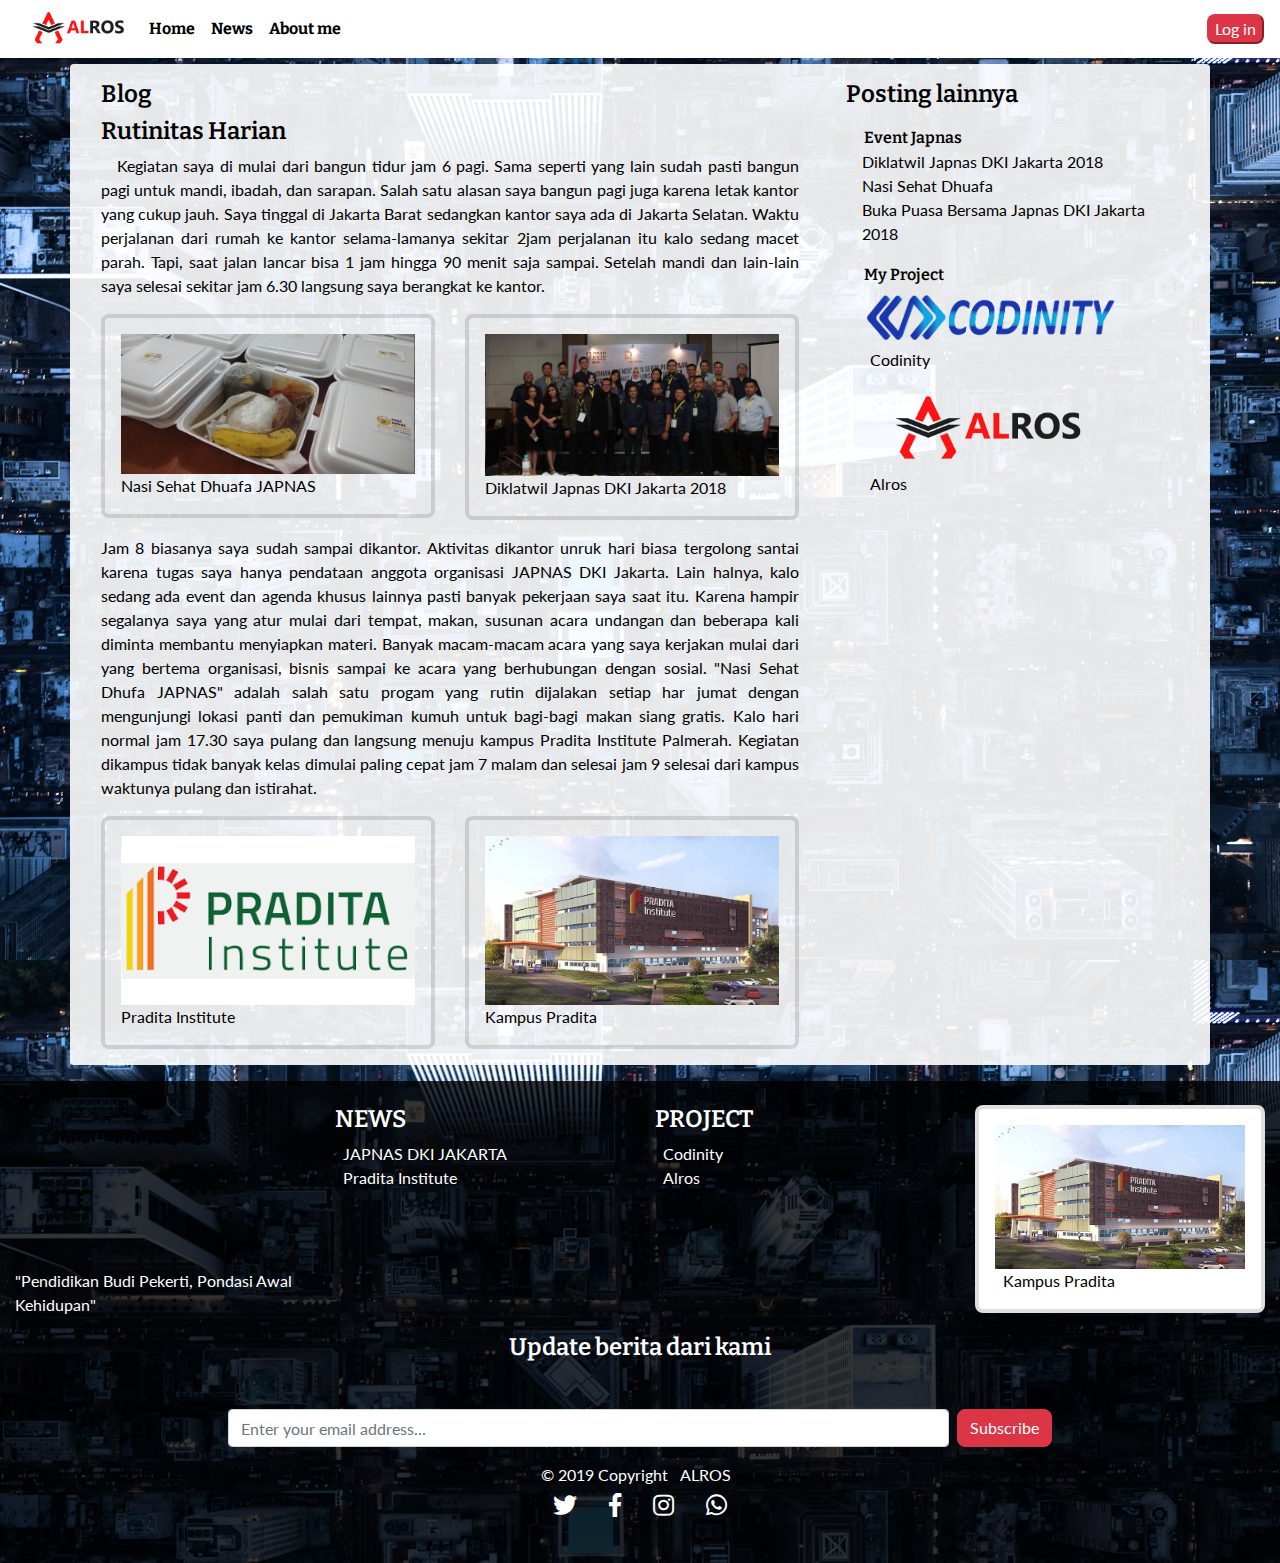
<file: index.html>
<!DOCTYPE html>
<html>
<head>
	<title>Alros</title>
	<link rel="shortcut icon" href="assets/images/main-logo.png">
	<meta name="viewport" content="width=device-width, initial-scale=1, shrink-to-fit=no">
	<link href="assets/fontawesome-free/css/all.min.css" rel="stylesheet">
	<link rel="stylesheet" href="https://stackpath.bootstrapcdn.com/bootstrap/4.3.1/css/bootstrap.min.css" integrity="sha384-ggOyR0iXCbMQv3Xipma34MD+dH/1fQ784/j6cY/iJTQUOhcWr7x9JvoRxT2MZw1T" crossorigin="anonymous">
	<link rel="stylesheet" type="text/css" href="assets/css/myblog.css">
	
</head>
<body>
	<!-- kontent blog -->
	<!-- navigasi awal -->
	<nav class="navbar navbar-blog  navbar-expand-lg navbar-light">
		<img class="logoku" src="assets/images/logo2.png" alt="" >
		<button class="navbar-toggler" type="button" data-toggle="collapse" data-target="#menux">
			<span class="navbar-toggler-icon"></span>
		</button>
		<div class="collapse navbar-collapse" id="menux">
			<ul class="navbar-nav ">
				<li class="nav-item"><a href="index.html" class="nav-blog-link link bolded" title="">Home</a></li>
				<li class="nav-item"><a href="index.html" class="nav-blog-link link bolded" title="">News</a></li>
				<li class="nav-item"><a href="about.html" class="nav-blog-link link bolded" title="">About me</a></li>
			</ul>
			<button type="submit" class="btn-danger ml-auto" data-toggle="modal" data-target="#login-form" >Log in</button>
        </div> 
	</nav>
	<!-- navigasi akhir -->


	<!-- modal form login awal -->
	<div class="modal fade" id="login-form" tabindex="-1" role="dialog" aria-labelledby="login-formLabel" aria-hidden="true">
	  	<div class="modal-dialog" role="document">
	   		<div class="modal-content">
	      		<div class="modal-header">
		        	<h4 class="modal-title" id="login-formLabel">Log in</h4>
		        	<button type="button" class="close" data-dismiss="modal" aria-label="Close">
		          		<span aria-hidden="true">&times;</span>
		        	</button>
	      		</div>
		      	<div class="modal-body">
		        	<form method="POST" action="https://formspree.io/harun24896@gmail.com">
			          	<div class="form-group">
			            	<label for="username" class="col-form-label">Username</label>
			            	<input type="text" class="form-control" id="username" name="username" placeholder="Username"> 
			          	</div>
			          	<div class="form-group">
			            	<label for="password" class="col-form-label">Password</label>
			            	<input type="password" class="form-control" id="password" name="password" placeholder="********">
			          	</div>
		        	</form>
		      	</div>
		      	<div class="modal-footer">
		        	<button type="button" class="btn btn-secondary" data-dismiss="modal">Cancel</button>
		        	<button type="button" class="btn btn-primary">Log in</button>
		      	</div>
		      	<div class="modal-footer">
		      		<span>Belum Punya Akun?</span>
					<button type="button" class="btn btn-danger" data-toggle="modal" data-target="#signup-form" >Sign Up</button>
		  		</div>
	    	</div>
	  	</div>
	</div>
	<!-- modal form login akhir -->

	<!-- modal form signup awal -->
	<div class="modal fade" id="signup-form" tabindex="-1" role="dialog" aria-labelledby="signup-formLabel" aria-hidden="true">
	  	<div class="modal-dialog" role="document">
	   		<div class="modal-content">
	      		<div class="modal-header">
		        	<h4 class="modal-title" id="signup-formLabel">Sign Up</h4>
		        	<button type="button" class="close" data-dismiss="modal" aria-label="Close">
		          		<span aria-hidden="true">&times;</span>
		        	</button>
	      		</div>
		      	<div class="modal-body">
		        	<form  method="POST" action="https://formspree.io/harun24896@gmail.com">
			          	<div class="form-group">
			            	<label for="Name" class="col-form-label">Nama</label>
			            	<input type="text" class="form-control" id="Name" name="Name" placeholder="Name"> 
			          	</div>
			          	<div class="form-group">
			            	<label for="Email" class="col-form-label">Email</label>
			            	<input type="Email" class="form-control" id="Email" name="Email" placeholder="Email"> 
			          	</div>
			          	<div class="form-group">
			            	<label for="username" class="col-form-label">Username</label>
			            	<input type="text" class="form-control" id="username" name="username" placeholder="Username"> 
			          	</div>
			          	<div class="form-group">
			            	<label for="password" class="col-form-label">Password</label>
			            	<input type="password" class="form-control" id="password" name="password" placeholder="********">
			          	</div>
			          	<div class="form-group">
			            	<label for="repassword" class="col-form-label">Re-Password</label>
			            	<input type="password" class="form-control" id="repassword" name="repassword" placeholder="********">
			          	</div>
		        	</form>
		      	</div>
		      	<div class="modal-footer">
		        	<button type="button" class="btn btn-secondary" data-dismiss="modal">Cancel</button>
		        	<button type="button" class="btn btn-primary">Sign Up</button>
		      	</div>
	    	</div>
	  	</div>
	</div>
	<!-- modal form signup akhir -->

	<!-- konten utama -->
	<main class="container posted">
		<div class="row content rounded">
			
				<!-- article awal -->
				<div class="col-md-8 ">
					<article class="article">
						<h2>Blog</h2>
						<h2>Rutinitas Harian</h2>
							<p>
							<span class="fist-line ml-3">Kegiatan saya di mulai dari bangun tidur jam 6 pagi</span>. Sama seperti yang lain sudah pasti bangun pagi untuk mandi, ibadah, dan sarapan. Salah satu alasan saya bangun pagi juga karena letak kantor yang cukup jauh. Saya tinggal di Jakarta Barat sedangkan kantor saya ada di Jakarta Selatan. 
							Waktu perjalanan dari rumah ke kantor selama-lamanya sekitar 2jam perjalanan itu kalo sedang macet parah. Tapi, saat jalan lancar bisa 1 jam hingga 90 menit saja sampai.
							Setelah mandi dan lain-lain saya selesai sekitar jam 6.30 langsung saya berangkat ke kantor. 
							</p>
						<!-- gambar -->
						<div class="row">
							<div class="col-md-6">
								<figure class="frame">
									<img class="full-width half-height" src="assets/images/nasidhuafa.png"   >
									<figcaption>
									Nasi Sehat Dhuafa JAPNAS
									</figcaption>
								</figure>
							</div>
							<div class="col-md-6">
								<figure class="frame">
									<img class="img-fluid" alt="Responsive image" src="assets/images/IMG_5520.JPG"  >
									<figcaption>
										Diklatwil Japnas DKI Jakarta 2018
									</figcaption>
								</figure>
							</div>
						</div>
						<!-- gambar akhir -->
						<p>
							Jam 8 biasanya saya sudah sampai dikantor. Aktivitas dikantor unruk hari biasa tergolong santai karena tugas saya hanya pendataan anggota organisasi JAPNAS DKI Jakarta. Lain halnya, kalo sedang ada event dan agenda khusus lainnya pasti banyak pekerjaan saya saat itu. Karena hampir segalanya saya yang atur mulai dari tempat, makan, susunan acara undangan dan beberapa kali diminta membantu menyiapkan materi. Banyak macam-macam acara yang saya kerjakan mulai dari yang bertema organisasi, bisnis sampai ke acara yang berhubungan dengan sosial. 
							"Nasi Sehat Dhufa JAPNAS" adalah salah satu progam yang rutin dijalakan setiap har jumat dengan mengunjungi lokasi panti dan pemukiman kumuh untuk bagi-bagi makan siang gratis. 
							Kalo hari normal jam 17.30 saya pulang dan langsung menuju kampus Pradita Institute Palmerah.
							Kegiatan dikampus tidak banyak kelas dimulai paling cepat jam 7 malam dan selesai jam 9 selesai dari kampus waktunya pulang dan istirahat.
						</p>
						<!-- gambar -->
						<div class="row">
							<div class="col-md-6">
								<figure class="frame">
									<img class="img-fluid" alt="Responsive image" src="assets/images/campus.png"   >
									<figcaption>
									Pradita Institute
									</figcaption>
								</figure>
							</div>
							<div class="col-md-6">
								<figure class="frame">
									<img class="img-fluid" alt="Responsive image" src="assets/images/Pradita-Institute.jpg"  >
									<figcaption>
										Kampus Pradita
									</figcaption>
								</figure>
							</div>
						</div>
						<!-- gambar akhir -->
					</article>
				</div>
				<!-- article akhir -->
				<div class="col-md-4 side">
					<div class="">
						
						<h2>Posting lainnya</h2>						
						<nav class="daftar">
							<span class="title">Event Japnas</span>
							<ul class="list-unstyled">
								<li><a href="https://www.japnas.org/pw-japnas-dki-jakarta-siap-majukan-dunia-usaha-dan-bisnis/">Diklatwil Japnas DKI Jakarta 2018</a></li>
								<li><a href="https://www.japnas.org/japnas-dki-bagi-bagi-makan-siang-untuk-kaum-dhuafa-lewat-program-nasi-sehat-dhuafa/">Nasi Sehat Dhuafa</a></li>
								<li><a href="http:/www.japnas.org/">Buka Puasa Bersama Japnas DKI Jakarta 2018</a></li>
							</ul>						
						
							<span class="title">My Project</span>
						
							<figure >
								<img class="img-fluid width-80" alt="Responsive image" src="assets/images/codinity.png" >
								<figcaption><a href="http://harunalrosyid.site/codinity/" class="nav-blog-link link">Codinity</a></figcaption>
							</figure>

							<figure >
								<img class="img-fluid width-80" alt="Responsive image" src="assets/images/logo2.png" >
								<figcaption><a class="nav-blog-link link" href="index.html">Alros</a></figcaption>
							</figure>
						</nav>
					</div>
					
				</div>
			</div>
	</main>
	<!-- konten utama akhir -->
	<!-- footer awal -->
	<footer>
	    <!-- Footer konten -->
	    <div class="container-fluid text-center text-md-left">
	      <div class="row">
	        <div class="col-md-3 mt-md-0 mb-3">
	         	<!--  video -->
	   			<div class="embed-responsive embed-responsive-16by9">
					<div class="wetube-skin"><iframe class="embed-responsive-item" frameborder="0" id="video-player" scrolling="no" src="https://www.youtube.com/embed/9yvIflO_-UE" allow="accelerometer; autoplay; encrypted-media; gyroscope; picture-in-picture" allowfullscreen></iframe>
					</div>
				</div>
				<span>"Pendidikan Budi Pekerti, Pondasi Awal Kehidupan"</span>
				<!-- video akhir -->
	        </div>
	     	<!-- link -->
	        <div class="col-md-3 mb-md-0 mb-3">
				<h4 class="text-uppercase">News</h4>
	            <ul class="list-unstyled">
	              <li>
	                <a class="footer-link link" href="https://www.japnas.org">JAPNAS DKI JAKARTA</a>
	              </li>
	              <li>
	                <a class="footer-link link" href="https://pradita.ac.id">Pradita Institute</a>
	              </li>
	            </ul>

	        </div>
	        <div class="col-md-3 mb-md-0 mb-3">
	            <h4 class="text-uppercase">Project</h4>

	            <ul class="list-unstyled">
	              <li>
	                <a class="footer-link link" href="http://harunalrosyid.site/codinity/">Codinity</a>
	              </li>
	              <li>
	                <a class="footer-link link" href="index.html">Alros</a>
	              </li>
	            </ul>	
	           
	        </div>
	         <div class="col-md-3 mb-md-0 mb-3">
	         	 <figure class="frame bg-white">
					<img class="img-fluid" alt="Responsive image" src="assets/images/Pradita-Institute.jpg">
					<figcaption><a class="nav-blog-link link" href="https://pradita.ac.id">Kampus Pradita</a></figcaption>
				</figure>
	         </div>
	        <!-- link akhir -->
	        <!-- subcribe -->
	        <div class="col-md-12 col-lg-8 mx-auto text-center">
	        	<h4 class="text-white mb-5">Update berita dari kami</h4>

	        	<form method="POST" class="form-inline d-flex" action="https://formspree.io/harun24896@gmail.com">
	          		<input type="email" class="form-control flex-fill mr-0 mr-sm-2 mb-3 mb-sm-0" id="inputEmail" placeholder="Enter your email address...">
	            	<button type="submit" class="btn mx-auto btn-danger">Subscribe</button>
	          	</form>
	        </div>
	        <!-- subcribe -->	          
	      </div>	      
	    </div>	    
	    <!-- Copyright -->
	    <div class="footer-copyright text-center py-3">© 2019 Copyright
	      <a class="footer-link link" href="index.html"> ALROS</a>
	    
	    	<!-- link sosmed -->
		    <div class="social d-flex justify-content-center">
			    <a href="https:/www.twitter.com" class="icons">
			      <i class="fab fa-twitter"></i>
			    </a>
			    <a href="https:/www.facebook.com" class="icons">
			      <i class="fab fa-facebook-f"></i>
			    </a>
			    <a href="https:/www.instagram.com" class="icons">
			      <i class="fab fa-instagram"></i>
			    <a href="https:/www.Whatsapp.com" class="icons">
			      <i class="fab fa-whatsapp"></i>
			    </a>
			</div> 
			<!-- link sosmed akhir   -->
		</div>
	</footer>
	
	<!-- footer akhir -->
	<script src="https://code.jquery.com/jquery-3.3.1.slim.min.js" integrity="sha384-q8i/X+965DzO0rT7abK41JStQIAqVgRVzpbzo5smXKp4YfRvH+8abtTE1Pi6jizo" crossorigin="anonymous"></script>
	<script src="https://cdnjs.cloudflare.com/ajax/libs/popper.js/1.14.7/umd/popper.min.js" integrity="sha384-UO2eT0CpHqdSJQ6hJty5KVphtPhzWj9WO1clHTMGa3JDZwrnQq4sF86dIHNDz0W1" crossorigin="anonymous"></script>
	<script src="https://stackpath.bootstrapcdn.com/bootstrap/4.3.1/js/bootstrap.min.js" integrity="sha384-JjSmVgyd0p3pXB1rRibZUAYoIIy6OrQ6VrjIEaFf/nJGzIxFDsf4x0xIM+B07jRM" crossorigin="anonymous"></script>
</body>
</html>
</file>
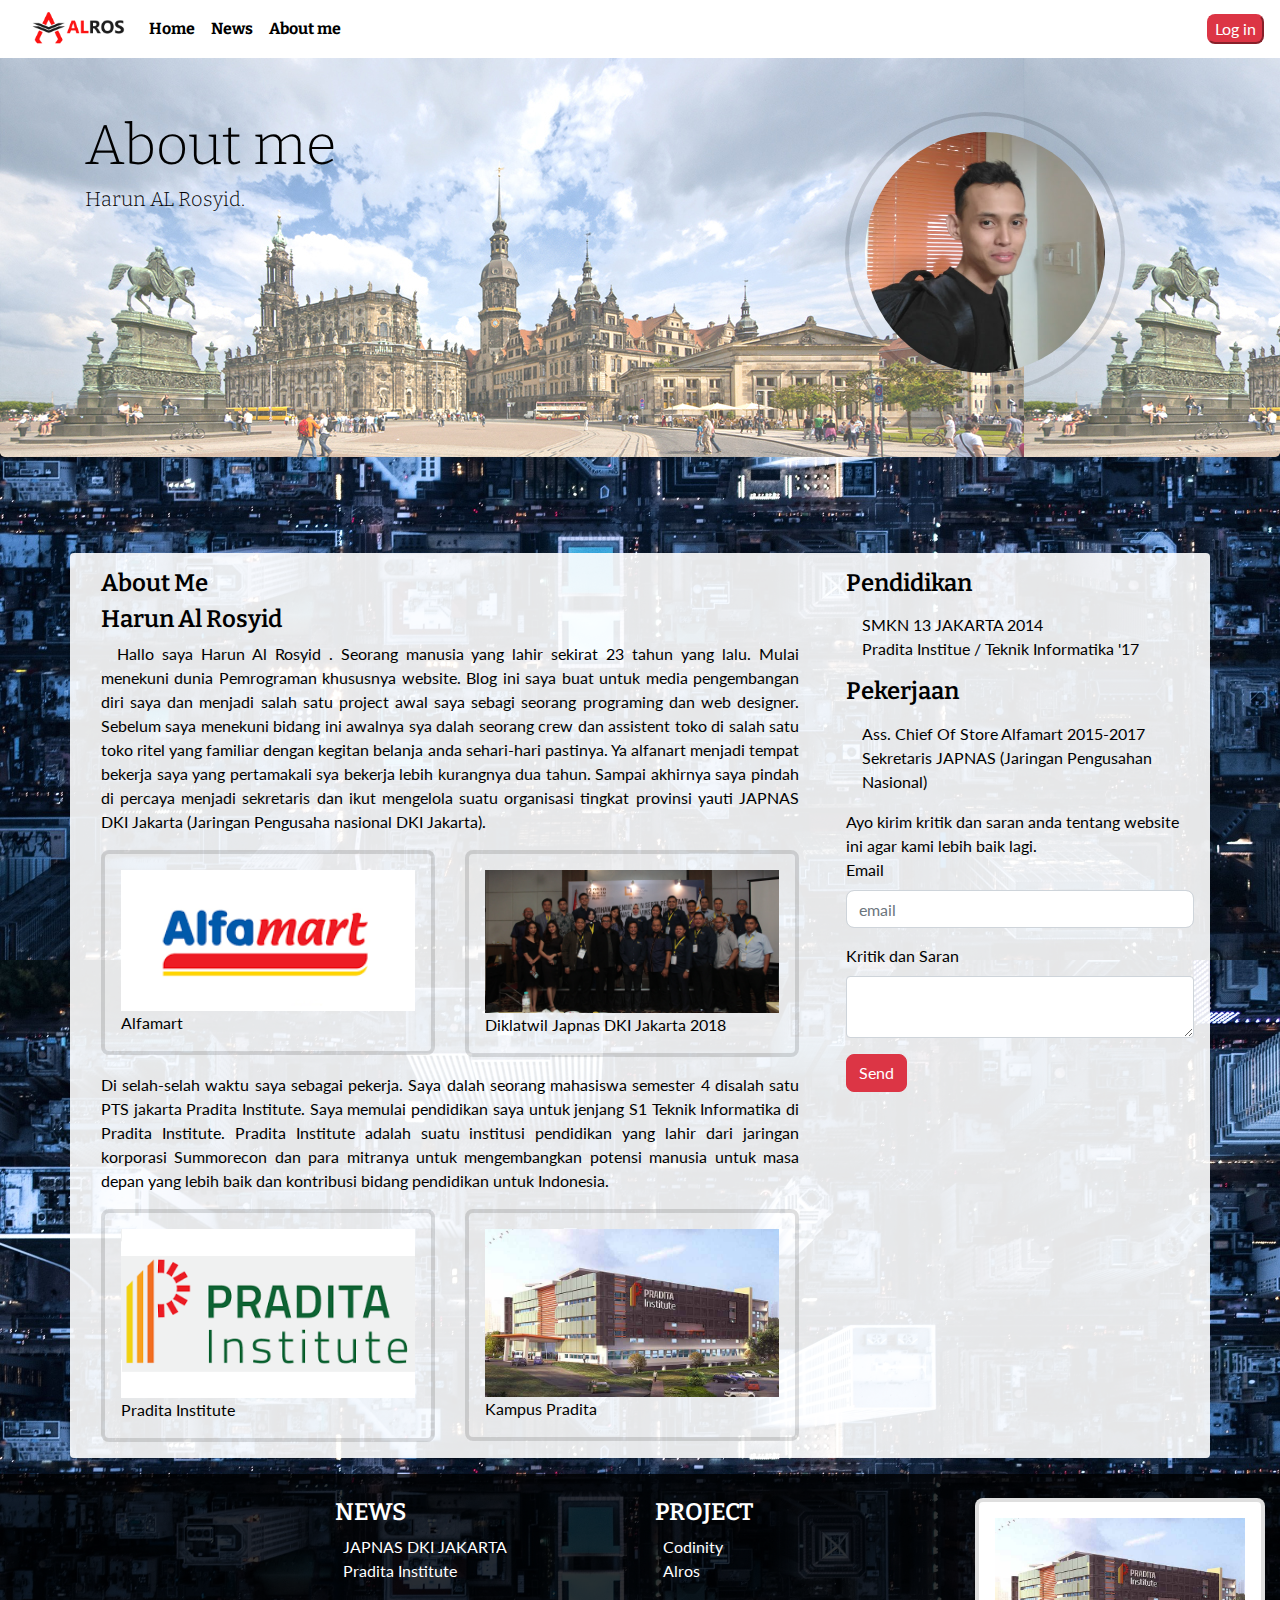
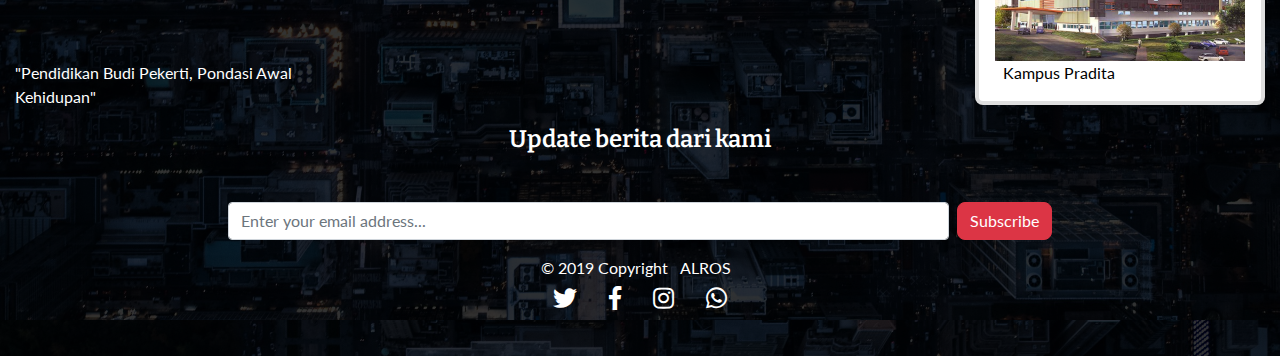
<file: about.html>
<!DOCTYPE html>
<html>
<head>
	<title>Alros</title>
	<link rel="shortcut icon" href="assets/images/main-logo.png">
	<meta name="viewport" content="width=device-width, initial-scale=1, shrink-to-fit=no">
	<link href="assets/fontawesome-free/css/all.min.css" rel="stylesheet">
	<link rel="stylesheet" href="https://stackpath.bootstrapcdn.com/bootstrap/4.3.1/css/bootstrap.min.css" integrity="sha384-ggOyR0iXCbMQv3Xipma34MD+dH/1fQ784/j6cY/iJTQUOhcWr7x9JvoRxT2MZw1T" crossorigin="anonymous">
	<link rel="stylesheet" type="text/css" href="assets/css/myblog.css">
	
</head>
<body>
	<!-- kontent blog -->
	<!-- navigasi awal -->
	<nav class="navbar navbar-blog  navbar-expand-lg navbar-light">
		<img class="logoku" src="assets/images/logo2.png" alt="" >
		<button class="navbar-toggler" type="button" data-toggle="collapse" data-target="#menux">
			<span class="navbar-toggler-icon"></span>
		</button>
		<div class="collapse navbar-collapse" id="menux">
			<ul class="navbar-nav ">
				<li class="nav-item"><a href="index.html" class="nav-blog-link link bolded" title="">Home</a></li>
				<li class="nav-item"><a href="index.html" class="nav-blog-link link bolded" title="">News</a></li>
				<li class="nav-item"><a href="about.html" class="nav-blog-link link bolded" title="">About me</a></li>
				<li class="nav-item"></li>
			</ul>
			<button type="submit" class="btn-danger ml-auto" data-toggle="modal" data-target="#login-form" >Log in</button>
        </div> 
	</nav>
	<!-- navigasi akhir -->


	<!-- modal form login awal -->
	<div class="modal fade" id="login-form" tabindex="-1" role="dialog" aria-labelledby="login-formLabel" aria-hidden="true">
	  	<div class="modal-dialog" role="document">
	   		<div class="modal-content">
	      		<div class="modal-header">
		        	<h4 class="modal-title" id="login-formLabel">Log in</h4>
		        	<button type="button" class="close" data-dismiss="modal" aria-label="Close">
		          		<span aria-hidden="true">&times;</span>
		        	</button>
	      		</div>
		      	<div class="modal-body">
		        	<form method="POST" action="https://formspree.io/harun24896@gmail.com">
			          	<div class="form-group">
			            	<label for="username" class="col-form-label">Username</label>
			            	<input type="text" class="form-control" id="username" name="username" placeholder="Username"> 
			          	</div>
			          	<div class="form-group">
			            	<label for="password" class="col-form-label">Password</label>
			            	<input type="password" class="form-control" id="password" name="password" placeholder="********">
			          	</div>
		        	</form>
		      	</div>
		      	<div class="modal-footer">
		        	<button type="button" class="btn btn-secondary" data-dismiss="modal">Cancel</button>
		        	<button type="button" class="btn btn-primary">Log in</button>
		      	</div>
		      	<div class="modal-footer">
		      		<span>Belum Punya Akun?</span>
					<button type="button" class="btn btn-danger" data-toggle="modal" data-target="#signup-form" >Sign Up</button>
		  		</div>
	    	</div>
	  	</div>
	</div>
	<!-- modal form login akhir -->

	<!-- modal form signup awal -->
	<div class="modal fade" id="signup-form" tabindex="-1" role="dialog" aria-labelledby="signup-formLabel" aria-hidden="true">
	  	<div class="modal-dialog" role="document">
	   		<div class="modal-content">
	      		<div class="modal-header">
		        	<h4 class="modal-title" id="signup-formLabel">Sign Up</h4>
		        	<button type="button" class="close" data-dismiss="modal" aria-label="Close">
		          		<span aria-hidden="true">&times;</span>
		        	</button>
	      		</div>
		      	<div class="modal-body">
		        	<form  method="POST" action="https://formspree.io/harun24896@gmail.com">
			          	<div class="form-group">
			            	<label for="Name" class="col-form-label">Nama</label>
			            	<input type="text" class="form-control" id="Name" name="Name" placeholder="Name"> 
			          	</div>
			          	<div class="form-group">
			            	<label for="Email" class="col-form-label">Email</label>
			            	<input type="Email" class="form-control" id="Email" name="Email" placeholder="Email"> 
			          	</div>
			          	<div class="form-group">
			            	<label for="username" class="col-form-label">Username</label>
			            	<input type="text" class="form-control" id="username" name="username" placeholder="Username"> 
			          	</div>
			          	<div class="form-group">
			            	<label for="password" class="col-form-label">Password</label>
			            	<input type="password" class="form-control" id="password" name="password" placeholder="********">
			          	</div>
			          	<div class="form-group">
			            	<label for="repassword" class="col-form-label">Re-Password</label>
			            	<input type="password" class="form-control" id="repassword" name="repassword" placeholder="********">
			          	</div>
		        	</form>
		      	</div>
		      	<div class="modal-footer">
		        	<button type="button" class="btn btn-secondary" data-dismiss="modal">Cancel</button>
		        	<button type="button" class="btn btn-primary">Sign Up</button>
		      	</div>
	    	</div>
	  	</div>
	</div>
	<!-- modal form signup akhir -->
	<div class="jumbotron">
	  	<div class="container mt-5">
		  	<div class="row">
		  		<div class="col-md-8">
		  			<h4 class="display-4">About me</h4>
		    		<h4 class="lead">Harun AL Rosyid.</h4>
		    	</div>
		    	<div class="col-md-4">
			    	
						<img class=" frame-c width-80" src="assets/images/owner.png">
					
				</div>
		  	</div>
	  	</div>
	</div>
	<!-- konten utama -->
	<main class="container posted">
		<div class="row content rounded">
				<!-- article awal -->
				<div class="col-md-8 ">
					<article class="article">
						<h2>About Me</h2>
						<h2>Harun Al Rosyid</h2>
							<p>
							<span class="fist-line ml-3">Hallo saya Harun Al Rosyid </span>. Seorang manusia yang lahir sekirat 23 tahun yang lalu. Mulai menekuni dunia Pemrograman khususnya website. Blog ini saya buat untuk media pengembangan diri saya dan menjadi salah satu project awal saya sebagi seorang programing dan web designer. Sebelum saya menekuni bidang ini awalnya sya dalah seorang  crew dan assistent toko di salah satu toko ritel yang familiar dengan kegitan belanja anda sehari-hari pastinya. Ya alfanart menjadi tempat bekerja saya yang pertamakali sya bekerja lebih kurangnya dua tahun. Sampai akhirnya saya pindah di percaya menjadi sekretaris dan ikut mengelola suatu organisasi tingkat provinsi yauti JAPNAS DKI Jakarta (Jaringan Pengusaha nasional DKI Jakarta).
							</p>
						<!-- gambar -->
						<div class="row">
							<div class="col-md-6">
								<figure class="frame">
									<img class="full-width half-height" src="assets/images/alfa.png"   >
									<figcaption>
									Alfamart
									</figcaption>
								</figure>
							</div>
							<div class="col-md-6">
								<figure class="frame">
									<img class="img-fluid" alt="Responsive image" src="assets/images/IMG_5520.JPG"  >
									<figcaption>
										Diklatwil Japnas DKI Jakarta 2018
									</figcaption>
								</figure>
							</div>
						</div>
						<!-- gambar akhir -->
						<p>
							Di selah-selah waktu saya sebagai pekerja. Saya dalah seorang mahasiswa semester 4 disalah satu PTS jakarta Pradita Institute. Saya memulai pendidikan saya untuk jenjang S1 Teknik Informatika di Pradita Institute. Pradita Institute adalah suatu institusi pendidikan yang lahir dari jaringan korporasi Summorecon dan para mitranya untuk mengembangkan potensi manusia untuk masa depan yang lebih baik dan kontribusi bidang pendidikan untuk Indonesia.
						</p>
						<!-- gambar -->
						<div class="row">
							<div class="col-md-6">
								<figure class="frame">
									<img class="img-fluid" alt="Responsive image" src="assets/images/campus.png"   >
									<figcaption>
									Pradita Institute
									</figcaption>
								</figure>
							</div>
							<div class="col-md-6">
								<figure class="frame">
									<img class="img-fluid" alt="Responsive image" src="assets/images/Pradita-Institute.jpg"  >
									<figcaption>
										Kampus Pradita
									</figcaption>
								</figure>
							</div>
						</div>
						<!-- gambar akhir -->
					</article>
				</div>
				<!-- article akhir -->
				<div class="col-md-4 side">						
					<h2>Pendidikan</h2>						
					<div class="daftar">
						<ul class="list-unstyled">
							<li>SMKN 13 JAKARTA 2014</li>
							<li>Pradita Institue / Teknik Informatika '17</li>
						</ul>						
					</div>
					<h2>Pekerjaan</h2>						
					<div class="daftar">
						<ul class="list-unstyled">
							<li>Ass. Chief Of Store Alfamart 2015-2017</li>
							<li>Sekretaris JAPNAS (Jaringan Pengusahan Nasional) </li>
						</ul>						
					</div>
					<form method="POST" action="https://formspree.io/harun24896@gmail.com">
						<span>Ayo kirim kritik dan saran anda tentang website ini agar kami lebih baik lagi.</span>
					  	<div class="form-group">
					    	<label for="emailAdress">Email</label>
					    	<input type="text" class="form-control" id="email" placeholder="email">
					  	</div>
					  	<div class="form-group">
					    	<label for="saran">Kritik dan Saran</label>
					    	<textarea class="form-control">	
					    	</textarea>	
					  	</div>
					  	<button type="submit" class="btn btn-danger">Send</button>
					</form>
				</div>
			</div>
	</main>
	<!-- konten utama akhir -->
	<!-- footer awal -->
	<footer>
	    <!-- Footer konten -->
	    <div class="container-fluid text-center text-md-left">
	      <div class="row">
	        <div class="col-md-3 mt-md-0 mb-3">
	         	<!--  video -->
	   			<div class="embed-responsive embed-responsive-16by9">
					<div class="wetube-skin"><iframe class="embed-responsive-item" frameborder="0" id="video-player" scrolling="no" src="https://www.youtube.com/embed/9yvIflO_-UE" allow="accelerometer; autoplay; encrypted-media; gyroscope; picture-in-picture" allowfullscreen></iframe>
					</div>
				</div>
				<span>"Pendidikan Budi Pekerti, Pondasi Awal Kehidupan"</span>
				<!-- video akhir -->
	        </div>
	     	<!-- link -->
	        <div class="col-md-3 mb-md-0 mb-3">
				<h4 class="text-uppercase">News</h4>
	            <ul class="list-unstyled">
	              <li>
	                <a class="footer-link link" href="https://www.japnas.org">JAPNAS DKI JAKARTA</a>
	              </li>
	              <li>
	                <a class="footer-link link" href="https://pradita.ac.id">Pradita Institute</a>
	              </li>
	            </ul>

	        </div>
	        <div class="col-md-3 mb-md-0 mb-3">
	            <h4 class="text-uppercase">Project</h4>

	            <ul class="list-unstyled">
	              <li>
	                <a class="footer-link link" href="index.html">Codinity</a>
	              </li>
	              <li>
	                <a class="footer-link link" href="index.html">Alros</a>
	              </li>
	            </ul>	
	           
	        </div>
	         <div class="col-md-3 mb-md-0 mb-3">
	         	 <figure class="frame bg-white">
					<img class="img-fluid" alt="Responsive image" src="assets/images/Pradita-Institute.jpg">
					<figcaption><a class="nav-blog-link link" href="https://pradita.ac.id">Kampus Pradita</a></figcaption>
				</figure>
	         </div>
	        <!-- link akhir -->
	        <!-- subcribe -->
	        <div class="col-md-12 col-lg-8 mx-auto text-center">
	        	<h4 class="text-white mb-5">Update berita dari kami</h4>

	        	<form method="POST" class="form-inline d-flex" action="https://formspree.io/harun24896@gmail.com">
	          		<input type="email" class="form-control flex-fill mr-0 mr-sm-2 mb-3 mb-sm-0" id="inputEmail" placeholder="Enter your email address...">
	            	<button type="submit" class="btn mx-auto btn-danger">Subscribe</button>
	          	</form>
	        </div>
	        <!-- subcribe -->	          
	      </div>	      
	    </div>	    
	    <!-- Copyright -->
	    <div class="footer-copyright text-center py-3">© 2019 Copyright
	      <a class="footer-link link" href="index.html"> ALROS</a>
	    
	    	<!-- link sosmed -->
		    <div class="social d-flex justify-content-center">
			    <a href="https:/www.twitter.com" class="icons">
			      <i class="fab fa-twitter"></i>
			    </a>
			    <a href="https:/www.facebook.com" class="icons">
			      <i class="fab fa-facebook-f"></i>
			    </a>
			    <a href="https:/www.instagram.com" class="icons">
			      <i class="fab fa-instagram"></i>
			    <a href="https:/www.Whatsapp.com" class="icons">
			      <i class="fab fa-whatsapp"></i>
			    </a>
			</div> 
			<!-- link sosmed akhir   -->
		</div>
	</footer>
	
	<!-- footer akhir -->
	<script src="https://code.jquery.com/jquery-3.3.1.slim.min.js" integrity="sha384-q8i/X+965DzO0rT7abK41JStQIAqVgRVzpbzo5smXKp4YfRvH+8abtTE1Pi6jizo" crossorigin="anonymous"></script>
	<script src="https://cdnjs.cloudflare.com/ajax/libs/popper.js/1.14.7/umd/popper.min.js" integrity="sha384-UO2eT0CpHqdSJQ6hJty5KVphtPhzWj9WO1clHTMGa3JDZwrnQq4sF86dIHNDz0W1" crossorigin="anonymous"></script>
	<script src="https://stackpath.bootstrapcdn.com/bootstrap/4.3.1/js/bootstrap.min.js" integrity="sha384-JjSmVgyd0p3pXB1rRibZUAYoIIy6OrQ6VrjIEaFf/nJGzIxFDsf4x0xIM+B07jRM" crossorigin="anonymous"></script>
</body>
</html>
</file>
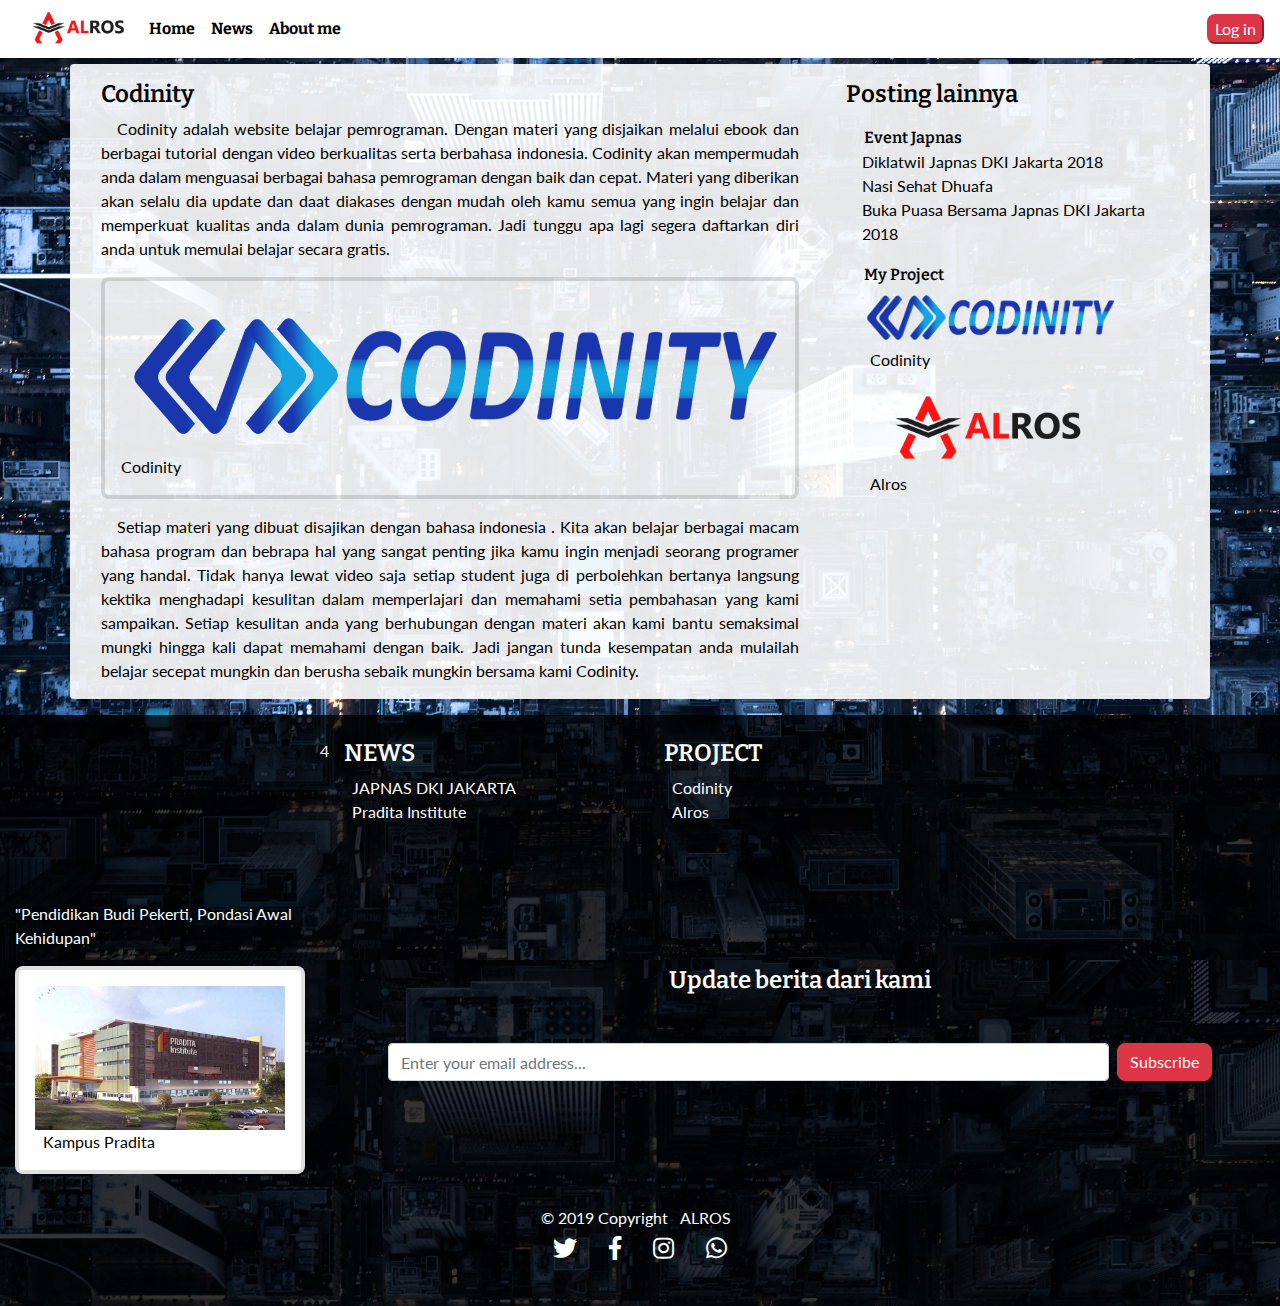
<file: post-2.html>
<!DOCTYPE html>
<html>
<head>
	<title>Alros</title>
	<link rel="shortcut icon" href="assets/images/main-logo.png">
	<meta name="viewport" content="width=device-width, initial-scale=1, shrink-to-fit=no">
	<link href="assets/fontawesome-free/css/all.min.css" rel="stylesheet">
	<link rel="stylesheet" href="https://stackpath.bootstrapcdn.com/bootstrap/4.3.1/css/bootstrap.min.css" integrity="sha384-ggOyR0iXCbMQv3Xipma34MD+dH/1fQ784/j6cY/iJTQUOhcWr7x9JvoRxT2MZw1T" crossorigin="anonymous">
	<link rel="stylesheet" type="text/css" href="assets/css/myblog.css">
	
</head>
<body>
	<!-- kontent blog -->
	<!-- navigasi awal -->
	<nav class="navbar navbar-blog  navbar-expand-lg navbar-light">
		<img class="logoku" src="assets/images/logo2.png" alt="" >
		<button class="navbar-toggler" type="button" data-toggle="collapse" data-target="#menux">
			<span class="navbar-toggler-icon"></span>
		</button>
		<div class="collapse navbar-collapse" id="menux">
			<ul class="navbar-nav ">
				<li class="nav-item"><a href="index.html" class="nav-blog-link link bolded" title="">Home</a></li>
				<li class="nav-item"><a href="index.html" class="nav-blog-link link bolded" title="">News</a></li>
				<li class="nav-item"><a href="about.html" class="nav-blog-link link bolded" title="">About me</a></li>
				<li class="nav-item"></li>
			</ul>
			<button type="submit" class="btn-danger ml-auto" data-toggle="modal" data-target="#login-form" >Log in</button>
        </div> 
	</nav>
	<!-- navigasi akhir -->


	<!-- modal form login awal -->
	<div class="modal fade" id="login-form" tabindex="-1" role="dialog" aria-labelledby="login-formLabel" aria-hidden="true">
	  	<div class="modal-dialog" role="document">
	   		<div class="modal-content">
	      		<div class="modal-header">
		        	<h4 class="modal-title" id="login-formLabel">Log in</h4>
		        	<button type="button" class="close" data-dismiss="modal" aria-label="Close">
		          		<span aria-hidden="true">&times;</span>
		        	</button>
	      		</div>
		      	<div class="modal-body">
		        	<form method="POST" action="https://formspree.io/harun24896@gmail.com">
			          	<div class="form-group">
			            	<label for="username" class="col-form-label">Username</label>
			            	<input type="text" class="form-control" id="username" name="username" placeholder="Username"> 
			          	</div>
			          	<div class="form-group">
			            	<label for="password" class="col-form-label">Password</label>
			            	<input type="password" class="form-control" id="password" name="password" placeholder="********">
			          	</div>
		        	</form>
		      	</div>
		      	<div class="modal-footer">
		        	<button type="button" class="btn btn-secondary" data-dismiss="modal">Cancel</button>
		        	<button type="button" class="btn btn-primary">Log in</button>
		      	</div>
		      	<div class="modal-footer">
		      		<span>Belum Punya Akun?</span>
					<button type="button" class="btn btn-danger" data-toggle="modal" data-target="#signup-form" >Sign Up</button>
		  		</div>
	    	</div>
	  	</div>
	</div>
	<!-- modal form login akhir -->

	<!-- modal form signup awal -->
	<div class="modal fade" id="signup-form" tabindex="-1" role="dialog" aria-labelledby="signup-formLabel" aria-hidden="true">
	  	<div class="modal-dialog" role="document">
	   		<div class="modal-content">
	      		<div class="modal-header">
		        	<h4 class="modal-title" id="signup-formLabel">Sign Up</h4>
		        	<button type="button" class="close" data-dismiss="modal" aria-label="Close">
		          		<span aria-hidden="true">&times;</span>
		        	</button>
	      		</div>
		      	<div class="modal-body">
		        	<form  method="POST" action="https://formspree.io/harun24896@gmail.com">
			          	<div class="form-group">
			            	<label for="Name" class="col-form-label">Nama</label>
			            	<input type="text" class="form-control" id="Name" name="Name" placeholder="Name"> 
			          	</div>
			          	<div class="form-group">
			            	<label for="Email" class="col-form-label">Email</label>
			            	<input type="Email" class="form-control" id="Email" name="Email" placeholder="Email"> 
			          	</div>
			          	<div class="form-group">
			            	<label for="username" class="col-form-label">Username</label>
			            	<input type="text" class="form-control" id="username" name="username" placeholder="Username"> 
			          	</div>
			          	<div class="form-group">
			            	<label for="password" class="col-form-label">Password</label>
			            	<input type="password" class="form-control" id="password" name="password" placeholder="********">
			          	</div>
			          	<div class="form-group">
			            	<label for="repassword" class="col-form-label">Re-Password</label>
			            	<input type="password" class="form-control" id="repassword" name="repassword" placeholder="********">
			          	</div>
		        	</form>
		      	</div>
		      	<div class="modal-footer">
		        	<button type="button" class="btn btn-secondary" data-dismiss="modal">Cancel</button>
		        	<button type="button" class="btn btn-primary">Sign Up</button>
		      	</div>
	    	</div>
	  	</div>
	</div>
	<!-- modal form signup akhir -->
	<!-- konten utama -->
	<main class="container posted">
		<div class="row content rounded">
			
				<!-- article awal -->
				<div class="col-md-8 ">
					<article class="article">
					
						<h2>Codinity</h2>
							<p>
							<span class="fist-line ml-3">Codinity adalah website belajar pemrograman</span>. Dengan materi yang disjaikan melalui ebook dan berbagai tutorial dengan video berkualitas serta berbahasa indonesia. Codinity akan mempermudah anda dalam menguasai berbagai bahasa pemrograman dengan baik dan cepat. Materi yang diberikan akan selalu dia update dan daat diakases dengan mudah oleh kamu semua yang ingin belajar dan memperkuat kualitas anda dalam dunia pemrograman. Jadi tunggu apa lagi segera daftarkan diri anda untuk memulai belajar secara gratis.

							</p>
						<!-- gambar -->
						<figure class="frame">
							<img class="full-width half-height" src="assets/images/codinity.png">
							<figcaption>
							Codinity
							</figcaption>
						</figure>			
						<!-- gambar akhir -->
						<p>
							<span class="fist-line ml-3">Setiap materi yang dibuat disajikan dengan bahasa indonesia </span>. Kita akan belajar berbagai macam bahasa program dan bebrapa hal yang sangat penting jika kamu ingin menjadi seorang programer yang handal. Tidak hanya lewat video saja setiap student juga di perbolehkan bertanya langsung kektika menghadapi kesulitan dalam memperlajari dan memahami setia pembahasan yang kami sampaikan. Setiap kesulitan anda yang berhubungan dengan materi akan kami bantu semaksimal mungki hingga kali dapat memahami dengan baik. Jadi jangan tunda kesempatan anda mulailah belajar secepat mungkin dan berusha sebaik mungkin bersama kami Codinity.

							</p>
				
						
					</article>
				</div>
				<!-- article akhir -->
				<div class="col-md-4 side">
					<div class="">
						
						<h2>Posting lainnya</h2>						
						<nav class="daftar">
							<span class="title">Event Japnas</span>
							<ul class="list-unstyled">
								<li><a href="https://www.japnas.org/pw-japnas-dki-jakarta-siap-majukan-dunia-usaha-dan-bisnis/">Diklatwil Japnas DKI Jakarta 2018</a></li>
								<li><a href="https://www.japnas.org/japnas-dki-bagi-bagi-makan-siang-untuk-kaum-dhuafa-lewat-program-nasi-sehat-dhuafa/">Nasi Sehat Dhuafa</a></li>
								<li><a href="http:/www.japnas.org/">Buka Puasa Bersama Japnas DKI Jakarta 2018</a></li>
							</ul>						
						
							<span class="title">My Project</span>
						
							<figure >
								<img class="img-fluid width-80" alt="Responsive image" src="assets/images/codinity.png" >
								<figcaption><a href="index.html" class="nav-blog-link link">Codinity</a></figcaption>
							</figure>

							<figure >
								<img class="img-fluid width-80" alt="Responsive image" src="assets/images/logo2.png" >
								<figcaption><a class="nav-blog-link link" href="index.html">Alros</a></figcaption>
							</figure>
						</nav>
					</div>
					
				</div>
			</div>
	</main>
	<!-- konten utama akhir -->
	<!-- footer awal -->
	<footer>
	    <!-- Footer konten -->
	    <div class="container-fluid text-center text-md-left">
	      <div class="row">
	        <div class="col-md-3 mt-md-0 mb-3">
	         	<!--  video -->
	   			<div class="embed-responsive embed-responsive-16by9">
					<div class="wetube-skin"><iframe class="embed-responsive-item" frameborder="0" id="video-player" scrolling="no" src="https://www.youtube.com/embed/9yvIflO_-UE" allow="accelerometer; autoplay; encrypted-media; gyroscope; picture-in-picture" allowfullscreen></iframe>
					</div>
				</div>
				<span>"Pendidikan Budi Pekerti, Pondasi Awal Kehidupan"</span>
				<!-- video akhir -->
	        </div>
	     	<!-- link -->
	       4<div class="col-md-3 mb-md-0 mb-3">
				<h4 class="text-uppercase">News</h4>
	            <ul class="list-unstyled">
	              <li>
	                <a class="footer-link link" href="https://www.japnas.org">JAPNAS DKI JAKARTA</a>
	              </li>
	              <li>
	                <a class="footer-link link" href="https://pradita.ac.id">Pradita Institute</a>
	              </li>
	            </ul>

	        </div>
	        <div class="col-md-3 mb-md-0 mb-3">
	            <h4 class="text-uppercase">Project</h4>

	            <ul class="list-unstyled">
	              <li>
	                <a class="footer-link link" href="index.html">Codinity</a>
	              </li>
	              <li>
	                <a class="footer-link link" href="index.html">Alros</a>
	              </li>
	            </ul>	
	           
	        </div>
	         <div class="col-md-3 mb-md-0 mb-3">
	         	 <figure class="frame bg-white">
					<img class="img-fluid" alt="Responsive image" src="assets/images/Pradita-Institute.jpg">
					<figcaption><a class="nav-blog-link link" href="https://pradita.ac.id">Kampus Pradita</a></figcaption>
				</figure>
	         </div>
	        <!-- link akhir -->
	        <!-- subcribe -->
	        <div class="col-md-12 col-lg-8 mx-auto text-center">
	        	<h4 class="text-white mb-5">Update berita dari kami</h4>

	        	<form method="POST" class="form-inline d-flex" action="https://formspree.io/harun24896@gmail.com">
	          		<input type="email" class="form-control flex-fill mr-0 mr-sm-2 mb-3 mb-sm-0" id="inputEmail" placeholder="Enter your email address...">
	            	<button type="submit" class="btn mx-auto btn-danger">Subscribe</button>
	          	</form>
	        </div>
	        <!-- subcribe -->	          
	      </div>	      
	    </div>	    
	    <!-- Copyright -->
	    <div class="footer-copyright text-center py-3">© 2019 Copyright
	      <a class="footer-link link" href="index.html"> ALROS</a>
	    
	    	<!-- link sosmed -->
		    <div class="social d-flex justify-content-center">
			    <a href="https:/www.twitter.com" class="icons">
			      <i class="fab fa-twitter"></i>
			    </a>
			    <a href="https:/www.facebook.com" class="icons">
			      <i class="fab fa-facebook-f"></i>
			    </a>
			    <a href="https:/www.instagram.com" class="icons">
			      <i class="fab fa-instagram"></i>
			    <a href="https:/www.Whatsapp.com" class="icons">
			      <i class="fab fa-whatsapp"></i>
			    </a>
			</div> 
			<!-- link sosmed akhir   -->
		</div>
	</footer>
	
	<!-- footer akhir -->
	<script src="https://code.jquery.com/jquery-3.3.1.slim.min.js" integrity="sha384-q8i/X+965DzO0rT7abK41JStQIAqVgRVzpbzo5smXKp4YfRvH+8abtTE1Pi6jizo" crossorigin="anonymous"></script>
	<script src="https://cdnjs.cloudflare.com/ajax/libs/popper.js/1.14.7/umd/popper.min.js" integrity="sha384-UO2eT0CpHqdSJQ6hJty5KVphtPhzWj9WO1clHTMGa3JDZwrnQq4sF86dIHNDz0W1" crossorigin="anonymous"></script>
	<script src="https://stackpath.bootstrapcdn.com/bootstrap/4.3.1/js/bootstrap.min.js" integrity="sha384-JjSmVgyd0p3pXB1rRibZUAYoIIy6OrQ6VrjIEaFf/nJGzIxFDsf4x0xIM+B07jRM" crossorigin="anonymous"></script>
</body>
</html>
</file>
<file: assets/css/myblog.css>
@import url('https://fonts.googleapis.com/css?family=Bitter:400,700|Lato');
 
:root {
    --serif-font: "Bitter", serif;
    --sans-font: "Lato", sans-serif;
    --base-font-size: 1rem;
}

body{
	background-image: url(../images/background.jpg);
	background-size: 100%;
	font-size: var(--base-font-size);
    font-family: var(--sans-font);
    color: var(--color-text);
    overflow-x: hidden;
}
.jumbotron{
	background-image: url(../images/banner-main.jpg);
}
	/*footer{
		font-family: var(--serif-font);
	}*/

h2{
	font-family: var(--serif-font);
    font-size: calc(var(--base-font-size)*1.5);
    font-weight: 600;
}
h4{
	font-family: var(--serif-font);
	font-weight: 600;

}
h5{
	background: rgba(0,0,0,0.7);
	font-family: var(--serif-font);
	font-weight: 600;
	padding: 0.5rem;

}

span.title , .read{
	font-family: var(--serif-font);
	padding: 0.1rem;
	font-weight: 600;
}
span.first-line{
	font-family: var(--sans-font);
	padding: 0.1rem;
	font-weight: 400;
}

#carouselExampleIndicators {
    margin: 2rem;
}
.btn-slide{
	width: 2rem;
	height: 2rem;
	border-radius:  100%;
	background: red;
	padding: 0.35rem;
}

.bolded{
	font-family: var(--serif-font);
	font-weight: 700;
}
.under-line{
	border-bottom: 0.1rem solid rgba(0, 0, 0, 1);
	border-bottom-width:  50%;
}

.full-width{
	width:100%;
}
.width-90{
	width:90%;
}
.width-80{
	width:80%;
}
.half-width{
	width:50%;
}
.half-height{
	height: 50%;
}


.content {

    background-color: rgba(255, 255, 255, 0.9);
}

.navbar-blog{
	background: rgba(255,255,255,255);
	position: fixed;
	z-index:2;
	color: black;

}

.link{
	color: white;
}

.nav-blog-link {
    padding: 0 0.5rem;
    color: black;
    
}

a.link {
    text-decoration: none;
}

a:hover{
    color: red;
     text-decoration: none;
}

.logoku{
	width: 10%;
}


.posted{
	padding-top: 4rem;
	color: black;
}

.subcribe{
	margin:1rem;
}

.column{
	font-size: var(--base-font-size);
    font-family: var(--sans-font);
    font-weight: 500;
    margin: 0.5rem 1rem;
}

.video{
	margin: 1rem 0;
	color: black;
}

.play{
   
    
    display: flex;
   
    flex-direction: column;
   
    word-wrap: break-word;
    

}

.title-video{
    padding: 0.75rem 0.5rem;
    font-size: var(--base-font-size);
    font-family: var(--sans-font);
    font-weight: 500;
}

.fab{
	color:white;
}

a.icons {
    color: black;
    font-size: calc(var(--base-font-size)*1.5);
    padding: 0 1rem;
}

a.icons :hover{
    color: red;
}

.btn-danger {
    border-radius: 0.5rem;
}

input[type="text"] {
    border-radius: 0.5rem;
}

.side{
	padding: 1rem ;
}

.article{
	padding: 1rem 1rem 0;
	
}

.article p{
	text-align: justify;
}

.frame {
    padding: 1rem;
    border: 0.25rem solid rgba(0,0,0,.125);
    border-radius: 0.5rem;
}

.frame-c {
    padding: 1rem;
    border: 0.25rem solid rgba(0,0,0,.125);
    border-radius: 100%;
}

.date {
    float:right;
}

.daftar{
	margin:1rem;
}

.daftar li a{
	text-decoration: none;
	color: black;
}

.daftar li a:hover{
	color: red;
}

footer{	
	padding: 1.5rem 0;
	margin-top: 1rem;
	background: rgba(0,0,0,0.8);
	color:white;
}

.footer-link{
    padding: 0 0.5rem;
    
}


@media(max-width: 768px){
	.logoku{
		width: 30%;
	}

	.posted{
		width:90%;
		margin: 0 auto;
		padding-top: 6rem;
		color: black;
	}

	.video{
	margin: 1rem 0;
	color: black;
	}

	.navbar-blog li {
		padding:0.5rem;
	}
}

}
@media(max-width: 578px){
	.row.content.rounded {
    margin: 1rem;

}
}

	
}
</file>
